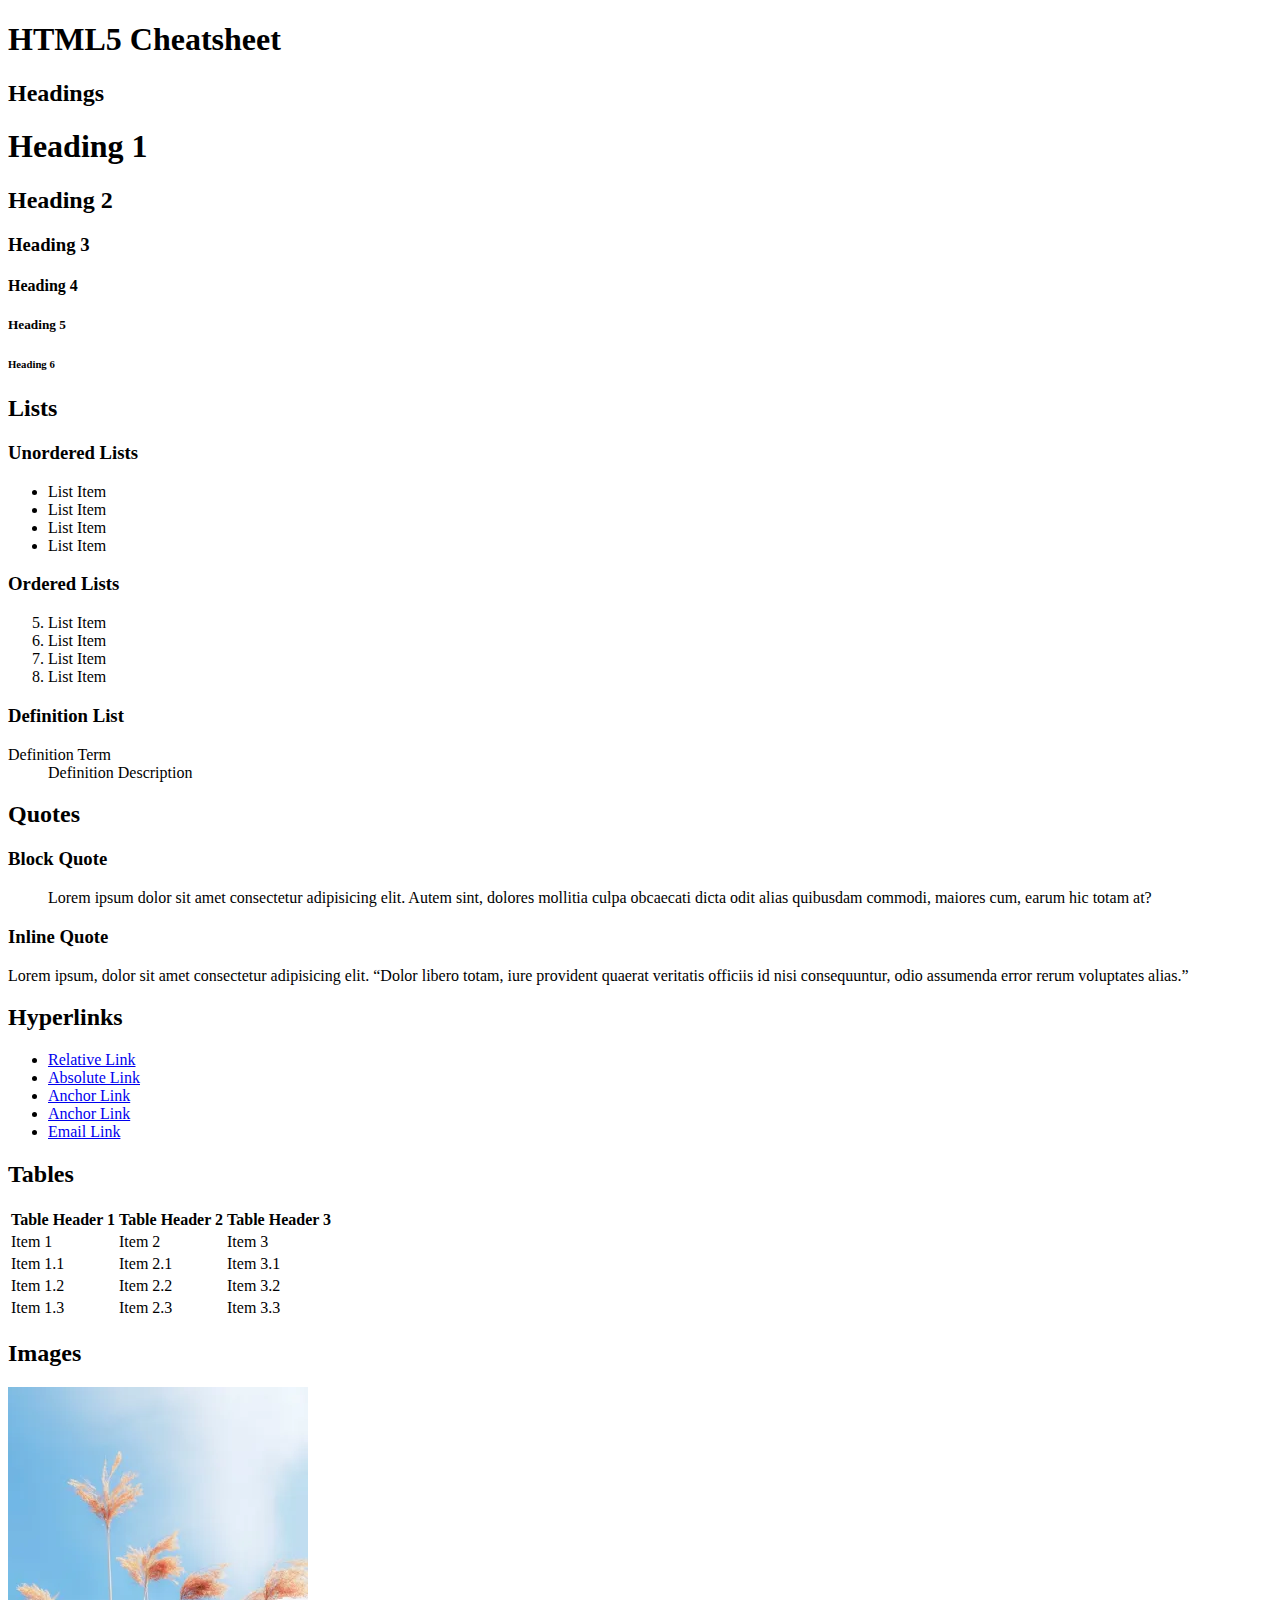
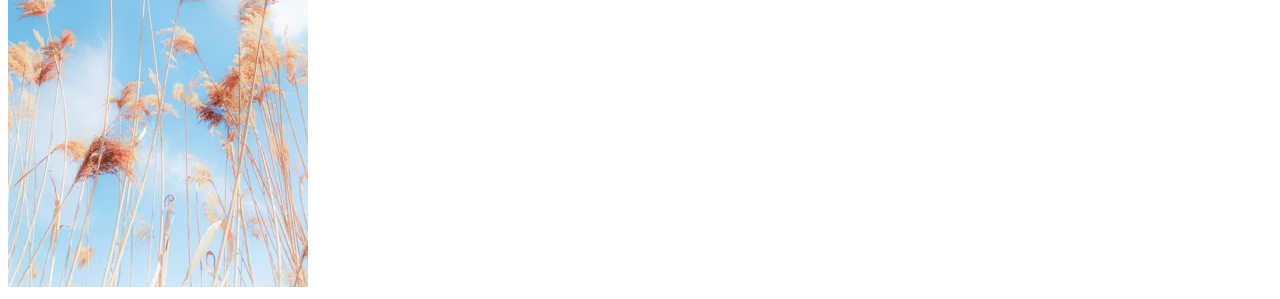
<file: cheatsheet/index.html>
<!DOCTYPE html>
<html lang="en">
<head>
    <meta charset="UTF-8">
    <meta name="viewport" content="width=device-width, initial-scale=1.0">
    <meta name="author "content="Amanda Myers">
    <meta name="description" content="IT Indigo stuff">
    <title>HTML Cheatsheet</title>
</head>
<body>
    <h1>HTML5 Cheatsheet</h1>
    <section id="headings">
        <h2>Headings</h2>
        <h1>Heading 1</h1>
        <h2>Heading 2</h2>
        <h3>Heading 3</h3>
        <h4>Heading 4</h4>
        <h5>Heading 5</h5>
        <h6>Heading 6</h6>
    </section>
    <section id="lists">
        <h2>Lists</h2>
        <h3>Unordered Lists</h3>
        <ul>
            <li>List Item</li>
            <li>List Item</li>
            <li>List Item</li>
            <li>List Item</li>
        </ul>
        <h3>Ordered Lists</h3>
        <ol start="5">
            <li>List Item</li>
            <li>List Item</li>
            <li>List Item</li>
            <li>List Item</li>  
        </ol>
        <h3>Definition List</h3>
        <dl>
            <dt>Definition Term</dt>
            <dd>Definition Description</dd>
        </dl>
    </section>
    <section id="quotes">
        <h2>Quotes</h2>
        <h3>Block Quote</h3>
        <blockquote>Lorem ipsum dolor sit amet consectetur adipisicing elit. Autem sint, dolores mollitia culpa obcaecati dicta odit alias quibusdam commodi, maiores cum, earum hic totam at?</blockquote>
        <h3>Inline Quote</h3>
        <p>Lorem ipsum, dolor sit amet consectetur adipisicing elit. <q>Dolor libero totam, iure provident quaerat veritatis officiis id nisi consequuntur, odio assumenda error rerum voluptates alias.</q></p>
    </section>
    <section id="hyperlinks">
        <h2>Hyperlinks</h2>
        <ul>
            <li><a href="about.html" title="This is the title attribute">Relative Link</a></li>
            <li><a href="https://ualr.edu">Absolute Link</a></li>
            <li><a href="#headings">Anchor Link</a></li>
            <li><a href="https://en.wikipedia.org/wiki/Kitten#Nutrition" target="_blank">Anchor Link</a></li>
            <li><a href="mailto:mail@ualr.edu">Email Link</a></li>

        </ul>
    </section>
    <section id="tables">
        <h2>Tables</h2>
        <table>
            <tr><th>Table Header 1</th><th>Table Header 2</th><th>Table Header 3</th></tr>
            <tr><td>Item 1</td><td>Item 2</td><td>Item 3</td></tr>
            <tr><td>Item 1.1</td><td>Item 2.1</td><td>Item 3.1</td></tr>
            <tr><td>Item 1.2</td><td>Item 2.2</td><td>Item 3.2</td></tr>
            <tr><td>Item 1.3</td><td>Item 2.3</td><td>Item 3.3</td></tr>
        </table>
    </section>
    <section id="images">
        <h2>Images</h2>
        <img src="assets/img/wheat_300x500.webp" alt="brown wheat under a blue sky">
    </section>
    
</body>
</html>
</file>
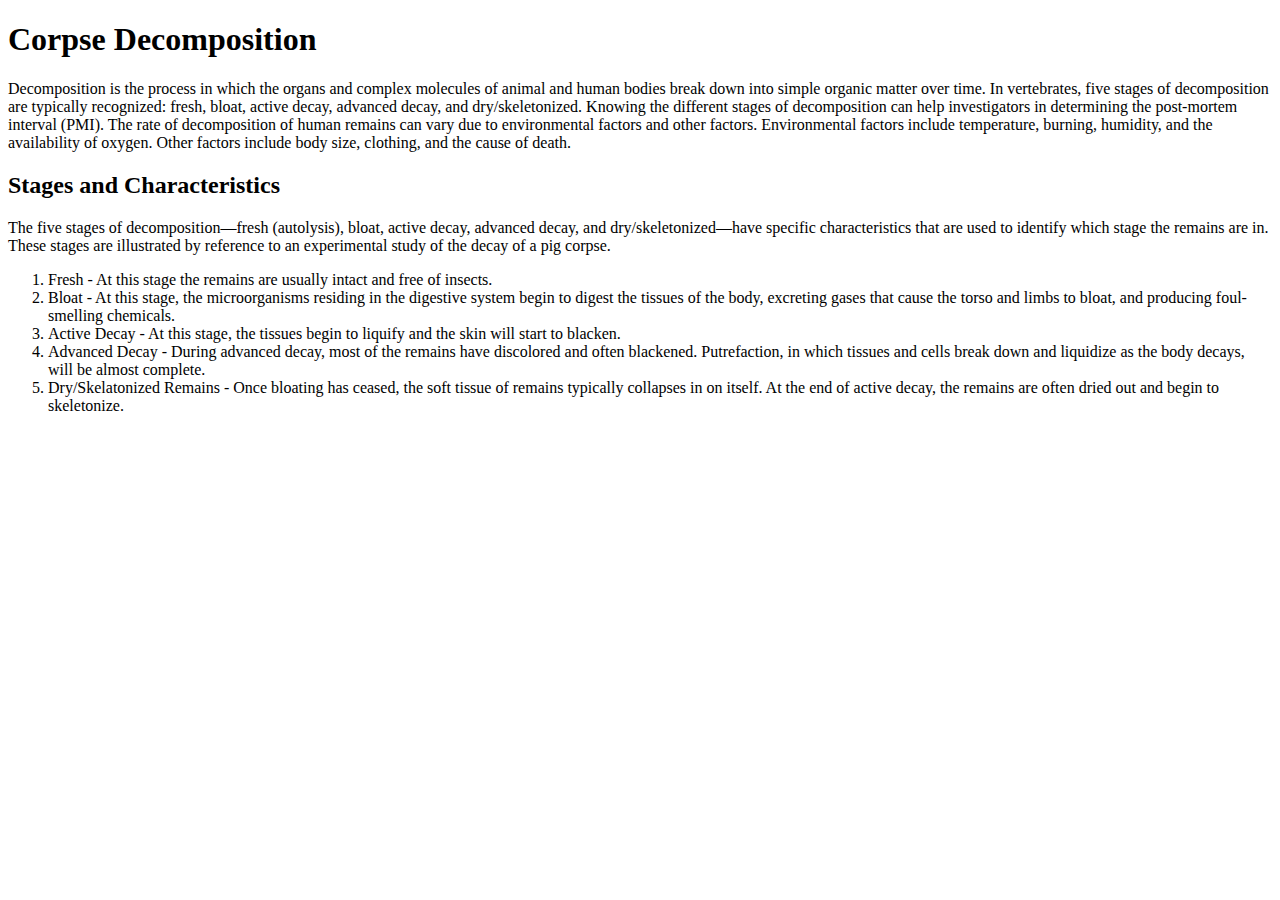
<file: html-demo/index.html>
<!--HTML Demo Assignment-->
<!DOCTYPE html>
<html lang="en">
<head>
    <meta charset="UTF-8"> 
    <!--UTF-8 characters are a way to represent text from virtually any language-->
    <meta name="viewport" content="width=device-width, initial-scale=1.0">
    <!--This meta tag is necessary for responsive design-->
    <meta name="author" content="Amanda Myers">
    <!--Author name is a signature on your own work.-->
    <meta name="description" content="an HTML demonstration involving content about corpse decomposition">
    <!--Gives a description for the search engine to pull from.-->
    <title>HTML Demo</title>
    <!--Titles the web page-->
</head>
<main>
    <header>
        <h1>
            Corpse Decomposition
        </h1>
    </header>
    <section id="content">
       <p>Decomposition is the process in which the organs and complex molecules of animal and human bodies break down into simple organic matter over time. In vertebrates, five stages of decomposition are typically recognized: fresh, bloat, active decay, advanced decay, and dry/skeletonized. Knowing the different stages of decomposition can help investigators in determining the post-mortem interval (PMI). The rate of decomposition of human remains can vary due to environmental factors and other factors. Environmental factors include temperature, burning, humidity, and the availability of oxygen. Other factors include body size, clothing, and the cause of death.</p>
       <h2>Stages and Characteristics</h2>
        <p>The five stages of decomposition—fresh (autolysis), bloat, active decay, advanced decay, and dry/skeletonized—have specific characteristics that are used to identify which stage the remains are in. These stages are illustrated by reference to an experimental study of the decay of a pig corpse.</p>
        <ol>
            <li>Fresh - At this stage the remains are usually intact and free of insects. </li>
            <li>Bloat - At this stage, the microorganisms residing in the digestive system begin to digest the tissues of the body, excreting gases that cause the torso and limbs to bloat, and producing foul-smelling chemicals.</li>
            <li>Active Decay - At this stage, the tissues begin to liquify and the skin will start to blacken.</li>
            <li>Advanced Decay - During advanced decay, most of the remains have discolored and often blackened. Putrefaction, in which tissues and cells break down and liquidize as the body decays, will be almost complete.</li>
            <li>Dry/Skelatonized Remains - Once bloating has ceased, the soft tissue of remains typically collapses in on itself. At the end of active decay, the remains are often dried out and begin to skeletonize.</li>
        </ol>
        


    </section>

</main>
</html>
</file>
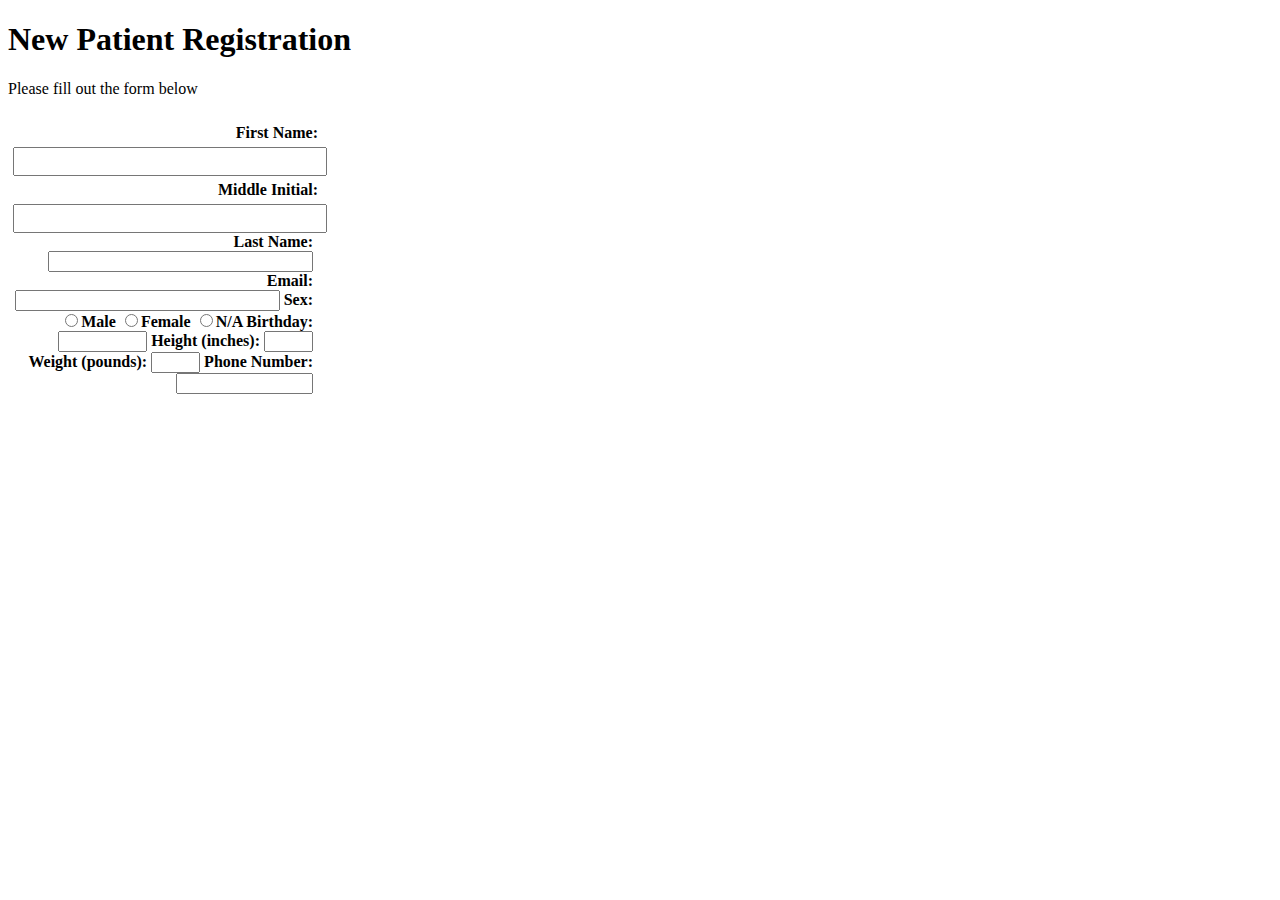
<file: validation/index.html>
<!DOCTYPE html>
<html lang="en">
<head>
    <meta charset="UTF-8">
    <meta name="viewport" content="width=device-width, initial-scale=1.0">
    <link href="assets/css/style.css" rel="stylesheet">
    <title>Document</title>
</head>
<body>
    <h1>New Patient Registration</h1>
    <p>Please fill out the form below</p>

    <form id="patient-registration" action="https://brucebauer.info/assets/ITEC3650/datadump.php" class="formlabel">
        <label class="formlabel" for="name">First Name: </label>
        <input class="formlabel" type="text" id="name" name="first-name" size="30" maxlength="30">
        <label class="formlabel" for="name">Middle Initial: </label>
        <input class="formlabel" type="text" id="name" name="middle-initial" size="1" maxlength="1">
        <label for="name">Last Name: </label>
        <input type="text" id="name" name="last-name" size="30" maxlength="30">
        <label for="name">Email: </label>
        <input type="text" id="name" name="email" size="30" maxlength="30">
        <label>Sex: </label>
        <label for="male"><input type="radio" name="sex" id="male" value="male">Male</label>
        <label for="female"><input type="radio" name="sex" id="female" value="female">Female</label>
        <label for="n/a"><input type="radio" name="sex" id="n/a" value="n/a">N/A</label>
        <label for="name">Birthday: </label>
        <input type="text" id="name" name="birthday" size="8" maxlength="8">
        <label for="name">Height (inches): </label>
        <input type="text" id="name" name="height" size="3" maxlength="3">
         <label for="name">Weight (pounds): </label>
        <input type="text" id="name" name="weight" size="3" maxlength="3">
         <label for="name">Phone Number: </label>
        <input type="text" id="name" name="phone-number" size="14" maxlength="14">

        

    </form>
</body>
</html>
</file>
<file: validation/assets/css/style.css>
.formlabel {
        display: inline-block;
        width: 300px;
        text-align: right;
        padding: 5px;
        font-weight: bold;
    }
</file>
